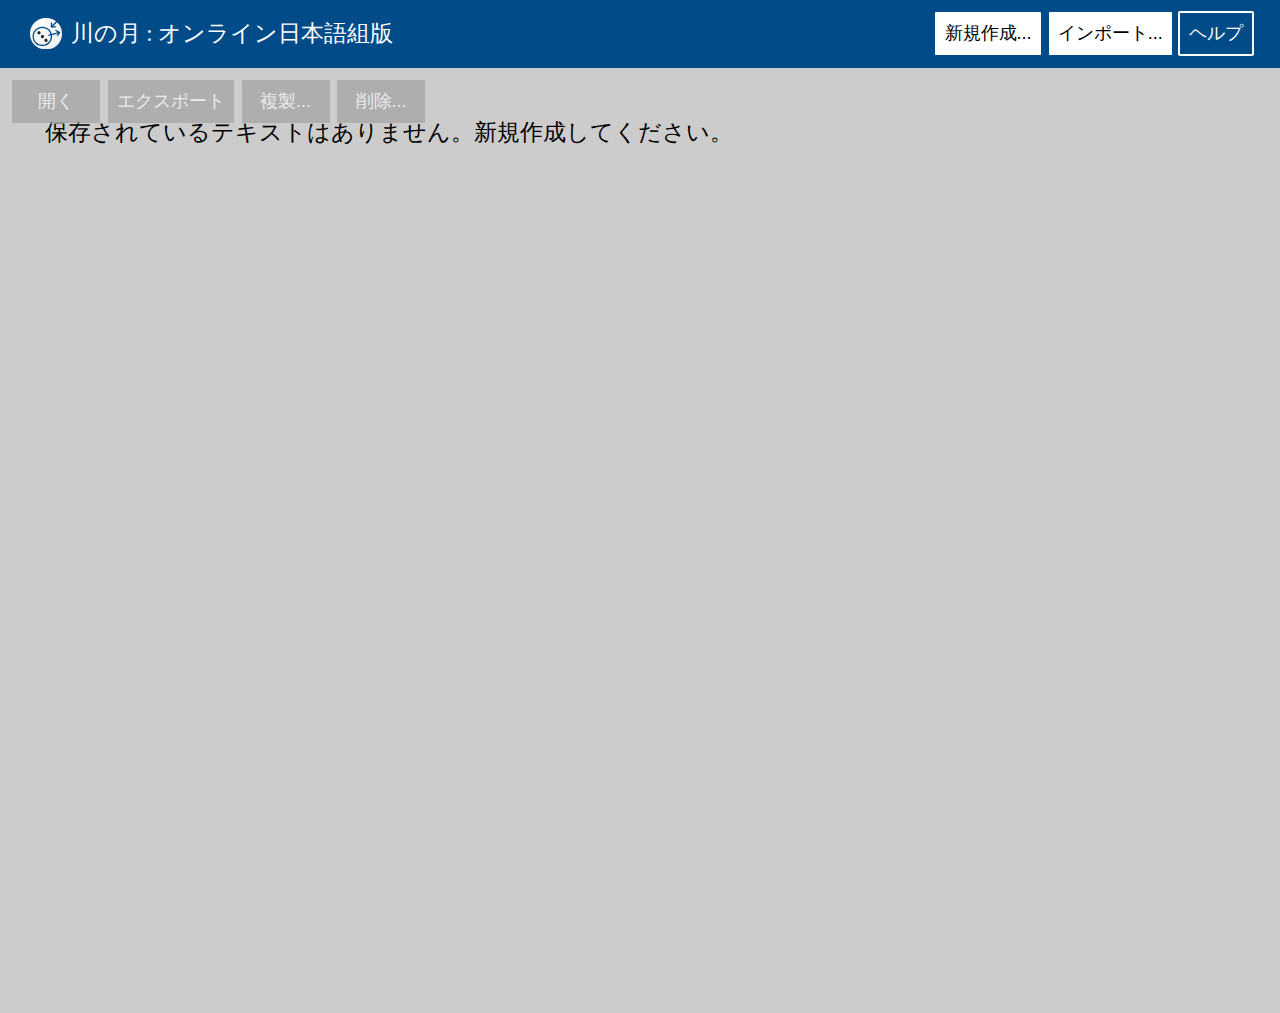
<file: index.html>
<!doctype html>
<head>
	<meta charset="utf-8">
	<meta name="viewport" content="width=980">
	<title>川の月 : オンライン日本語組版</title>

	<!-- favicons; thanks to https://realfavicongenerator.net -->
	<link rel="apple-touch-icon" sizes="180x180" href="favicon/apple-touch-icon.png">
	<link rel="icon" type="image/png" sizes="32x32" href="favicon/favicon-32x32.png">
	<link rel="icon" type="image/png" sizes="16x16" href="favicon/favicon-16x16.png">
	<link rel="manifest" href="site.webmanifest">
	<link rel="mask-icon" href="favicon/safari-pinned-tab.svg" color="#004b88">
	<meta name="msapplication-TileColor" content="#00aba9">
	<meta name="theme-color" content="#cceeff">
	
	<script src="kh3.js"></script>
	<script src="kh3ui.js"></script>
</head>
<body onload="kh3ui.init()">
	
	<!-- ====== 切り替えボタン ====== -->
	
	<!-- ====== 設定画面 ====== -->
	<div id=console class=screen>
		<header>
			<p>
				<button onclick="kh3ui.restoreConfig(), history.back()">キャンセル</button>
				<span class=title></span> - ページ設定
			</p>
			<p>
				<button onclick="kh3ui.saveConfig(), history.back()">確定</button>
			</p>
		</header>
		<div>
			<form>
				<fieldset>
					<legend>用紙サイズ</legend>
					<label>横<input type=number class=shortnumber id=txtPaperWidth value=210 size=5>mm</label>
					<label>縦<input type=number class=shortnumber id=txtPaperHeight value=297 size=5>mm</label>
						<button onclick="kh3ui.showPaperSizePanel(); return false;">プリセット...</button>
						<label><input type=checkbox id=chkInfinite><span>縦サイズを自動で延長</span></label>
					</fieldset>
				
				<!--fieldset>
					<legend>級数</legend>
					<label>本文<input type=number class=shortnumber id=txtFontSize value=12 size=5>Q</label>
					<label><input type=number class=shortnumber id=txtLineHeight value=20 size=5>H</label>
					<label>ルビ<input type=number class=shortnumber id=txtRubySize value=6 size=5>Q</label>
				</fieldset-->
				
				
				<fieldset>
					<legend>フォント</legend>
					<!--
					<label>本文<input type=text id=txtFontName value="Noto Serif JP" disabled></label>
					<label>ウェイト<input type=number class=shortnumber id=txtFontWeight value= 3 min=1 max=9 disabled></label>
					<br>
					<label>ルビ<input type=text id=txtRubyName value="Noto Serif JP" disabled></label>
					<label>ウェイト<input type=number class=shortnumber id=txtRubyWeight value= 6 min=1 max=9 disabled></label>
					<br>
					-->
					<label>級数<input type=number class=shortnumber id=txtFontSize value=12 size=5>Q</label>
					<label>行送り<input type=number class=shortnumber id=txtLineHeight value=20 size=5>H</label>
					<label>ルビ級数<input type=number class=shortnumber id=txtRubySize value=6 size=5>Q</label>
					<label>フォントセット<select id=selFontset>
						<option value="default">デフォルト</option>
						<option value="cmu-concrete">CMUコンクリート</option>
						<option value="standard1">標準1</option>
						<option value="standard2">標準2</option>
						<option value="standard3">標準3</option>
						<option value="mplus">M+ 1P</option>
					</select>
				</fieldset>
				
				<fieldset>
					<legend>段組</legend>
					<label><input type=number class=shortnumber id=txtColumnCount value=2 size=5>段</label>
					<label>段間<input type=number class=shortnumber id=txtColumnMargin value=24 size=5>H</label>
				</fieldset>
				
				<fieldset>
					<legend>書字方向</legend>
					<label><input type=checkbox id=chkIsVertical checked><span>縦書き</span></label>
				</fieldset>

				<fieldset>
					<legend>余白</legend>
					<label>天<input type=number class=shortnumber id=txtMarginTop value=20 size=5>mm</label>
					<br>
					<label>左<input type=number class=shortnumber id=txtMarginLeft value=20 size=5>mm</label>
					<label>右<input type=number class=shortnumber id=txtMarginRight value=20 size=5>mm</label>
					<br>
					<label>地<input type=number class=shortnumber id=txtMarginBottom value=20 size=5>mm</label>
					<br>
					<label><input type=checkbox id=chkIsMirroredWhenEven><span>偶数ページでは余白の左右を読み替える</span></label>
					<!--
					<br>
					<label><input type=checkbox id=chkIsMirroredWhenVertical disabled><span>縦書きの場合は余白の左右を読み替える</span></label>
					<br>
					<label>天地が字送り/行送りの整数倍でない場合
						<br>　　
						<select id=selTopMarginMethod>
						<option value=balance class=unimp disabled>天地で均等に調整する</option>
						<option selected value=top>天を優先し、地で調整する</option>
						<option value=bottom class=unimp disabled>地を優先し、天で調整する</option>
						<option value=justify class=unimp disabled>字送り/行送りで調整する</option>
					</select></label>
					<br>
					<label>左右が字送り/行送りの整数倍でない場合
						<br>　　
						<select id=selSideMarginMethod>
						<option selected value=center>左右で均等に調整する</option>
						<option value=left class=unimp disabled>右を優先し、左で調整する</option>
						<option value=right class=unimp disabled>左を優先し、右で調整する</option>
						<option value=justify class=unimp disabled>字送り/行送りで調整する</option>
					</select></label>
					-->
				</fieldset>
				
				<fieldset>
					<legend>ノンブル</legend>
					<label><input type=checkbox id=chkUseNombre><span>ノンブルを使用</span></label>
					<label>ノンブル位置
						<select id=selNombrePosition>
						<option value=topleft>上部左端</option>
						<option value=topcenter>上部中央</option>
						<option value=topright>上部右端</option>
						<option value=bottomleft>底部左端</option>
						<option selected value=bottomcenter>底部中央</option>
						<option value=bottomright>底部右端</option>
						</select>
					</label>
					<label>版面からノンブル中心までの距離<input type=number class=shortnumber id=txtNombreDistance value=10 size=5>mm</label>
					<label>ノンブル初期値<input type=number class=shortnumber id=txtNombreInitial value=1 size=5></label>
				</fieldset>
				
				<fieldset>
					<legend>自動修正</legend>
					<label><input type=checkbox id=chkParIndent checked><span>段落に字下げを挿入</span></label>
					<br>
					<label><input type=checkbox id=chkCorrectPunct><span>カンマ・読点を書字方向に従って修正</span></label>
					<br>
					<label><input type=checkbox id=chkHyphenate><span>ハイフネーションを行う（英語用）</span></label>
					<br>
					<label><input type=checkbox id=chkAllowDrop><span>句読点のぶら下げを許可</span></label>
					<br>
					<label><input type=checkbox id=chkAllowReduction checked><span>約物をつめて追い込む</span></label>
					<br>
					<label><input type=checkbox id=chkCorrectApostrophe checked><span>アポストロフィ ' を ’ に修正（暫定）</span></label>
					<br>
					<label><input type=checkbox id=chkCorrectQuotes checked><span>半角引用符 &quot;...&quot; を “...” に修正</span></label>
				</fieldset>
				
				
			</form>
		</div>
		
		<div id=modal></div>
		
		<div id=divPaperSizePanel class=dialog><h3>用紙サイズ</h3>
			<p>
				<button onclick="kh3ui.setPaperSize(210, 297), kh3ui.hidePaperSizePanel()">A4</button>
				<button onclick="kh3ui.setPaperSize(148, 210), kh3ui.hidePaperSizePanel()">A5</button>
				<button onclick="kh3ui.setPaperSize(182, 257), kh3ui.hidePaperSizePanel()">JIS B5</button>
			</p><p>
				<button onclick="kh3ui.setPaperSize(297, 210), kh3ui.hidePaperSizePanel()">A4横</button>
				<button onclick="kh3ui.setPaperSize(210, 148), kh3ui.hidePaperSizePanel()">A5横</button>
				<button onclick="kh3ui.setPaperSize(257, 182), kh3ui.hidePaperSizePanel()">JIS B5横</button>
			</p><p>
				<button onclick="kh3ui.setPaperSize(100, 148), kh3ui.hidePaperSizePanel()">ハガキ</button>
				<button onclick="kh3ui.setPaperSize(148, 100), kh3ui.hidePaperSizePanel()">ハガキ横</button>
				<button onclick="kh3ui.setPaperSize(55, 91), kh3ui.hidePaperSizePanel()">名刺</button>
				<button onclick="kh3ui.setPaperSize(91, 55), kh3ui.hidePaperSizePanel()">名刺横</button>
			</p><p>
				<button onclick="kh3ui.setPaperSize(105, 148), kh3ui.hidePaperSizePanel()">文庫</button>
				<button onclick="kh3ui.setPaperSize(105, 173), kh3ui.hidePaperSizePanel()">新書</button>
			</p>
			<hr>
			<p><button onclick="kh3ui.hidePaperSizePanel()">キャンセル</button></p>
		</div>
	</div>
	
	<!-- ==== 編集画面 ==== -->
	<div id=src>
		<header id=srcheader>
			<p>
				<button onclick="history.back()">閉じる</button>
				</p>
			<!--p>
				<button onclick="kh3ui.showPics()">画像...</button>
			</p-->
			<p><span id=counter></span>文字
			<button onclick="kh3ui.showPreview()">プレビュー</button>
			<button class=link onclick="window.open('doc/edit.html', 'kh3_edit_help')">ヘルプ</button>
			</p>
		</header>
		<p id=pTitle>
			<span id=title onclick="kh3ui.inputTitle()">無題のテキスト</span>
		</p>
		<p id=area><textarea id=areaSource onkeyup="kh3ui.redrawEditor()" onblur="kh3ui.redrawEditor()"></textarea>
	</div>
	
	<!-- ==== プレビュー ==== -->
	<div id=main class=print>
		<header id=mode class=screen>
			<p>
				<button id=btnShowEditor onclick="history.back()">戻る</button>
				<span class=title></span>
			</p>
			<p>
				<span style="display:inline-flex; flex-direction: column; align-items: flex-start; vertical-align: middle;">
				<label>
				<input type=checkbox onchange="kh3ui.viewSetting.fullwidth=!!this.checked, kh3ui.resizePreview(), kh3ui.redraw()">
				全幅
				</label>
				<label>
				<input type=checkbox onchange="var main = document.getElementById('main'); if(this.checked) main.className += ' flex'; else main.className = main.className.replace(' flex', '');">
				Flex
				</label>
				</span>
				<button id=btnRedraw onclick="kh3.clearMemoWidth(), kh3ui.refreshPreview()">再描画</button>
				<button id=btnShowConfig onclick="kh3ui.showConfig()">ページ設定...</button>
				<button id=btnPrint onclick="kh3ui.print()">印刷...</button>
				<button class=link onclick="window.open('doc/preview.html', 'kh3_preview_help')">ヘルプ</button>
			</p>
		</header>
		<div id=all class="kh3-all"></div>
		<div id=drawing class=screen><p>描画中...<p><p id=drawingProgress><span id=drawingDone></span><span></span></p></div>
		<footer></footer>
	</div>
	
	<!-- ==== ファイル選択 ==== -->
	<div id=file class=screen>
		<p class=menu>
			<button id="btnFileOpen" onclick="kh3ui.fileOpen()">開く</button>
			<button id="btnFileExport" onclick="kh3ui.fileExport()">エクスポート</button>
			<button id="btnFileDuplicate" onclick="kh3ui.fileDuplicate()">複製...</button>
			<button id="btnFileDelete" onclick="kh3ui.fileDelete()">削除...</button>
		</p>
		<header>
			<p class=apptitle>川の月 : オンライン日本語組版</p>
			<p>
			</p>
			<p>
			<button id="btnFileNew" onclick="kh3ui.fileNew()">新規作成...</button>
			<button id="btnFileImport" onclick="kh3ui.fileImport()">インポート...</button>
			<button class=link onclick="window.open('doc/file.html', 'kh3_file_help')">ヘルプ</button>
			</p>
		</header>
		<div id=divFileInfo></div>
		<ul id=ulFiles>
		</ul>
		</div>
	</div>

	<!-- ==== 起動時画面 ==== -->
	<div id=sprash
		style="position:fixed; left: 0; top: 0; width:100vw; height:100vh; background: #cef; z-index:10000;
			display: flex; flex-direction: column; justify-content: space-evenly; text-align: center; "
	>
	<p></p>
	<p><img src="./kh3logo.svg" style="height: 5em"><br>川の月：オンライン日本語組版</p>
	<p><span style="color: #999">起動しないとき : <a style="color: #7ac" href="safemode.html">セーフモード</a></span></p>
	</div>
</body>
</html>
</file>
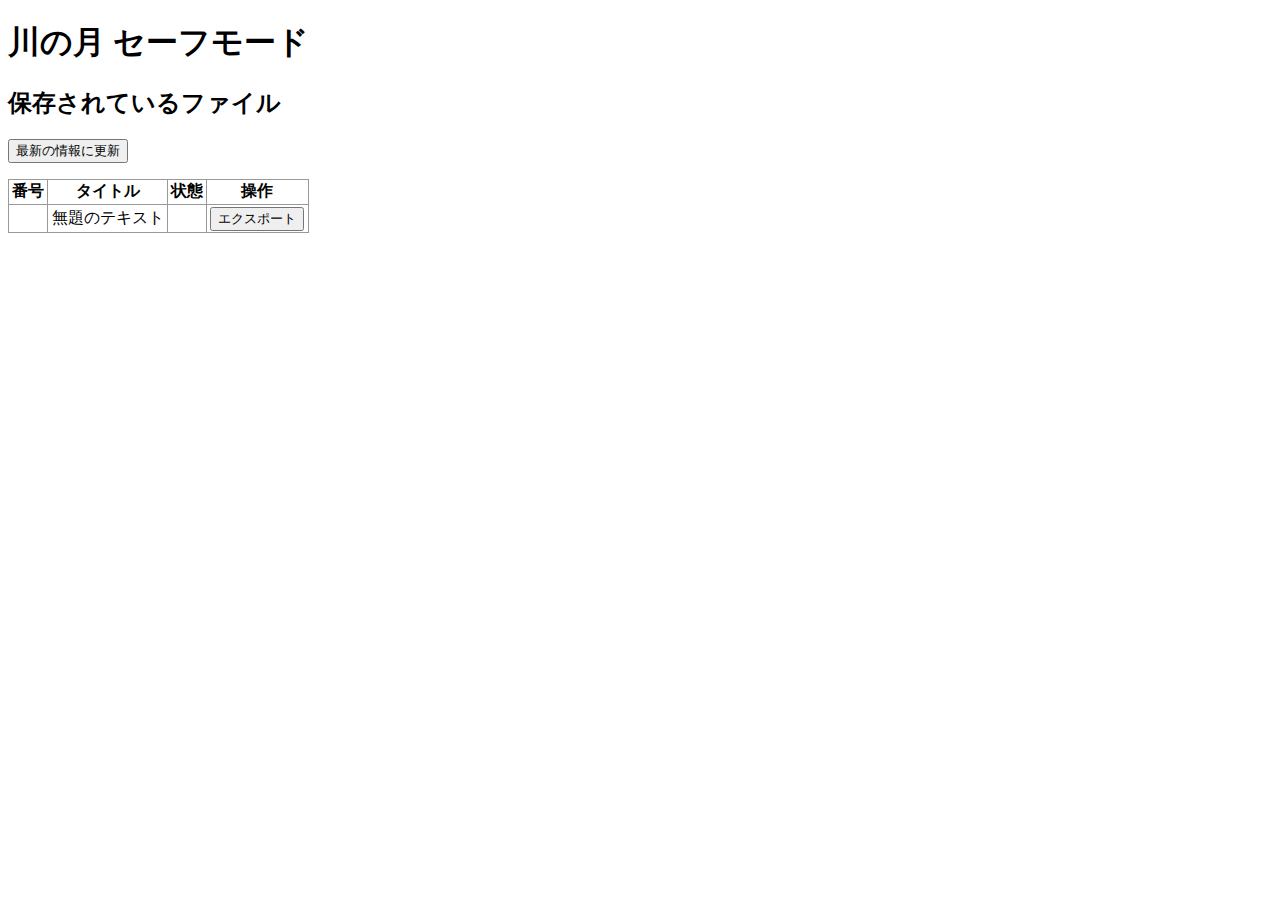
<file: safemode.html>
<!doctype html>
<head>
	<meta charset="utf-8">
	<title>川の月 : オンライン日本語組版（セーフモード）</title>
	<style>
		table{ border-collapse: collapse; }
		th, td{ border: 1px solid #999; padding: 0.1em 0.2em; }
		tr :nth-child(1){ text-align: center; }
		tr.deleted{ background: #aaa; color: #666; }
	</style>
	<script>kh3ui = {}; </script>
	<script src="kh3uifile.js"></script>
	<script>
	create = function(tagName, parent){
		let o = document.createElement(tagName);
		parent.appendChild(o);
		return o;
	}
	init = function(){
		let table = create("table", document.body);
		let thead = create("thead", table);

		let trHeader = create("tr", thead);
		create("th", trHeader).textContent = "番号";
		create("th", trHeader).textContent = "タイトル";
		create("th", trHeader).textContent = "状態";
		create("th", trHeader).textContent = "操作";

		let tbody = create("tbody", table);

		var filenames = (kh3ui.file.metaread("filenames") || "").split(" ");
		for(name of filenames){
			let title = kh3ui.file.metaread("title", name) || "無題のテキスト";
			let isDeleted = !! kh3ui.file.metaread("isDeleted", name);

			let tr = create("tr", tbody);
			create("td", tr).textContent = name;
			create("td", tr).textContent = title;
			create("td", tr).textContent = (isDeleted ? "削除済み" : "");

			if(isDeleted) tr.classList.add("deleted");

			let tdOps = create("td", tr);
			if(isDeleted){
				let btnUndelete = create("button", tdOps);
				btnUndelete.textContent = "復元";
				btnUndelete.dataset.name = name;
				btnUndelete.addEventListener("click", ((ev) => undelete(btnUndelete.dataset.name)));
			}

			let btnExport = create("button", tdOps);
			btnExport.textContent = "エクスポート";
			btnExport.dataset.name = name;
			btnExport.addEventListener("click", ((ev) => exportFile(btnExport.dataset.name)));


		}
	};
	undelete = function(name){
		if( ! confirm("削除済みの" + name + "を復元します.")) return;

		kh3ui.file.metawrite("", "isDeleted", name);

		location.reload();
	}
	exportFile = function(name){
	kh3ui.file.name = name;
	var text = "#TITLE=" + kh3ui.file.read("title") + "\n\n";
	text += kh3ui.file.read("textAll");
	var data = "data:text/plain;base64," + utoa(text);
	
	var a = document.createElement("a");
	a.href = data;
	a.download = kh3ui.file.read("title") + "(簡易).txt";
	document.body.appendChild(a);
	a.click();
	}
	</script>
</head>
<body onload="init()">
	<h1>川の月 セーフモード</h1>
	<h2>保存されているファイル</h2>
	<p><button onclick="location.reload()">最新の情報に更新</button></p>
</body>
</html>
</file>
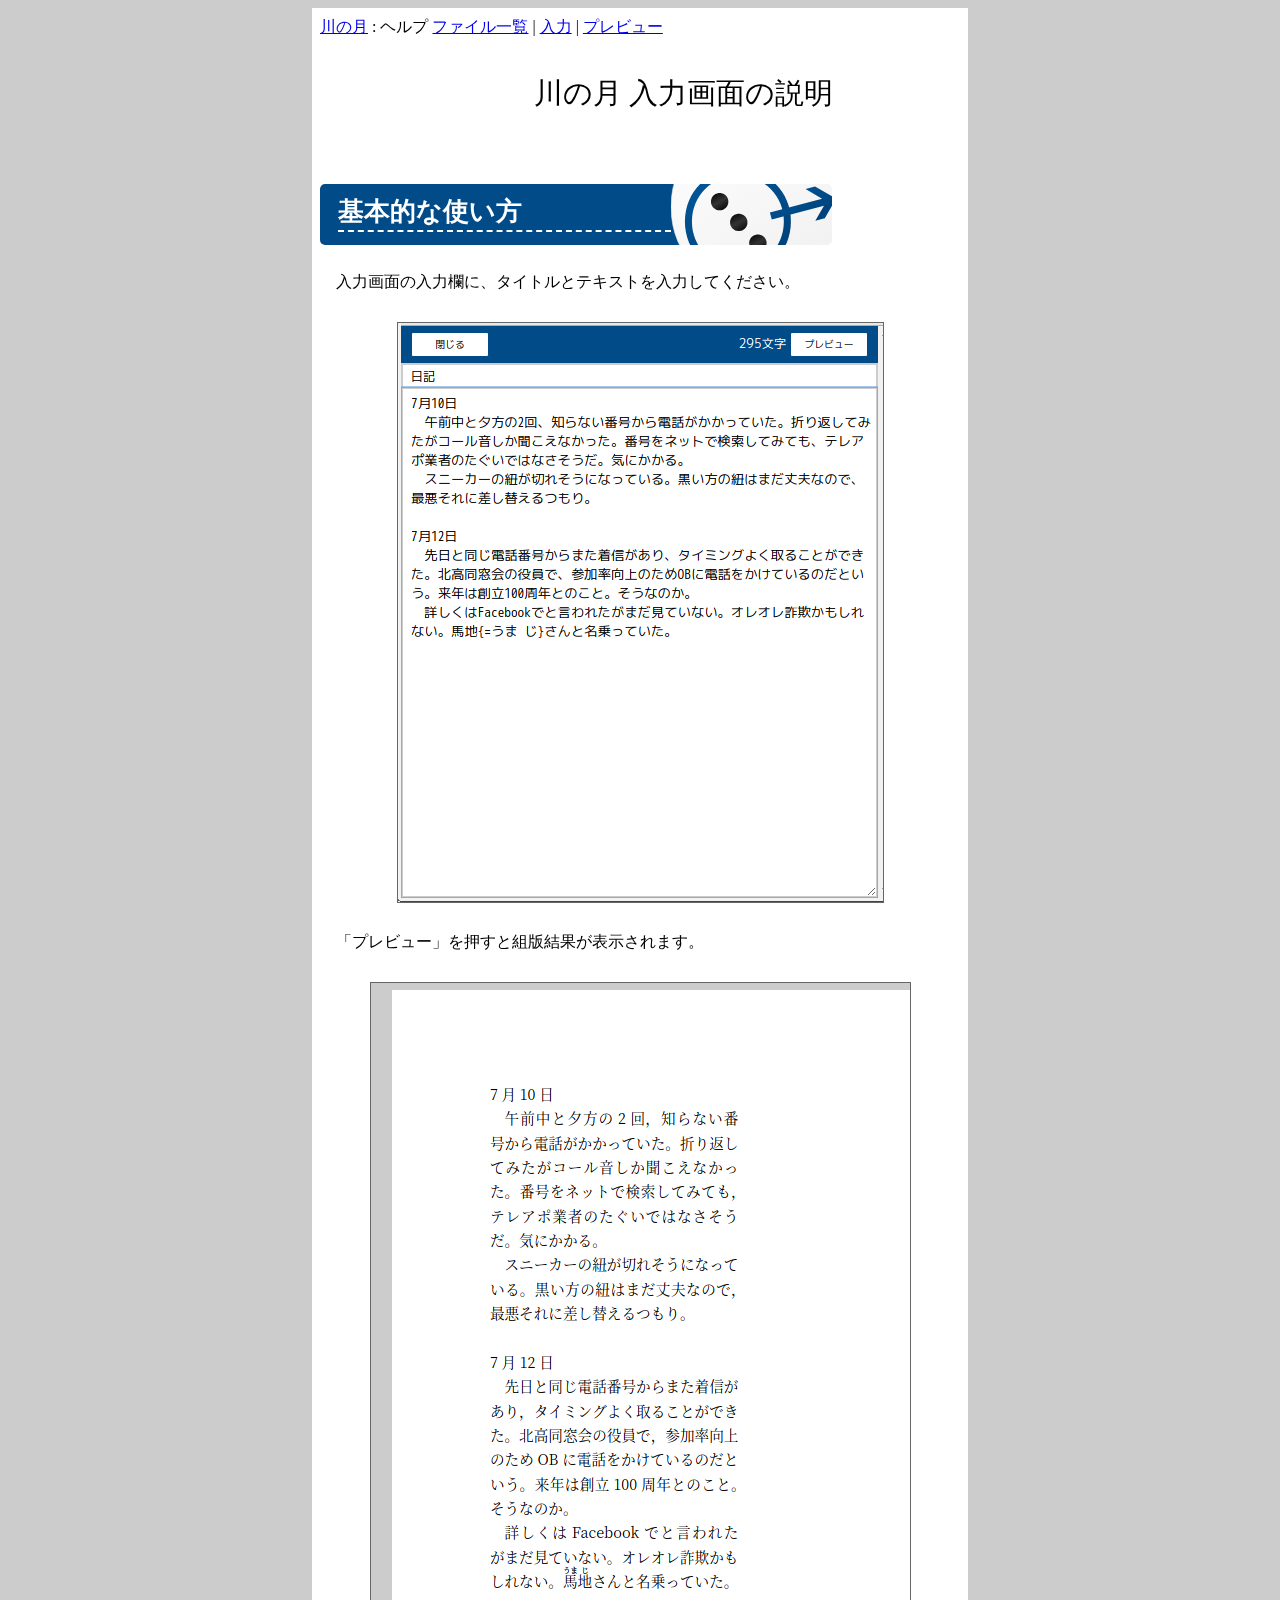
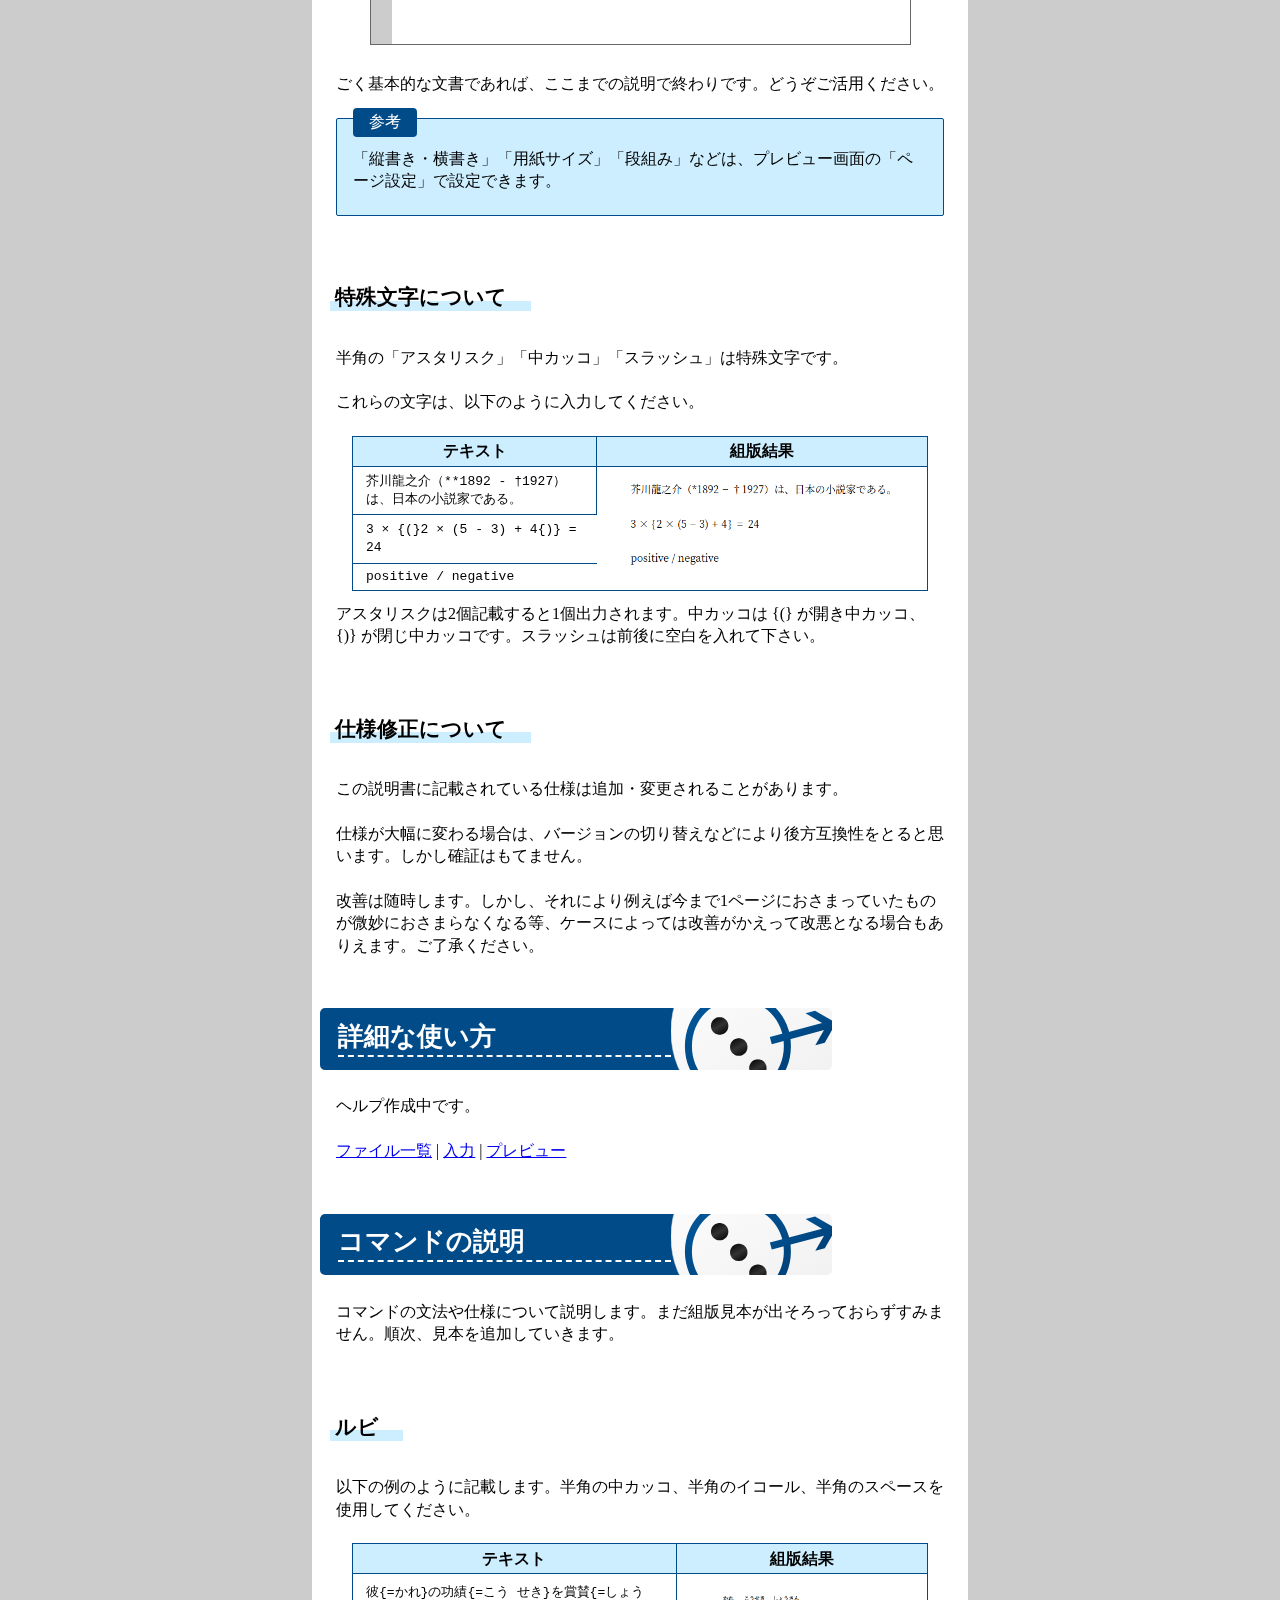
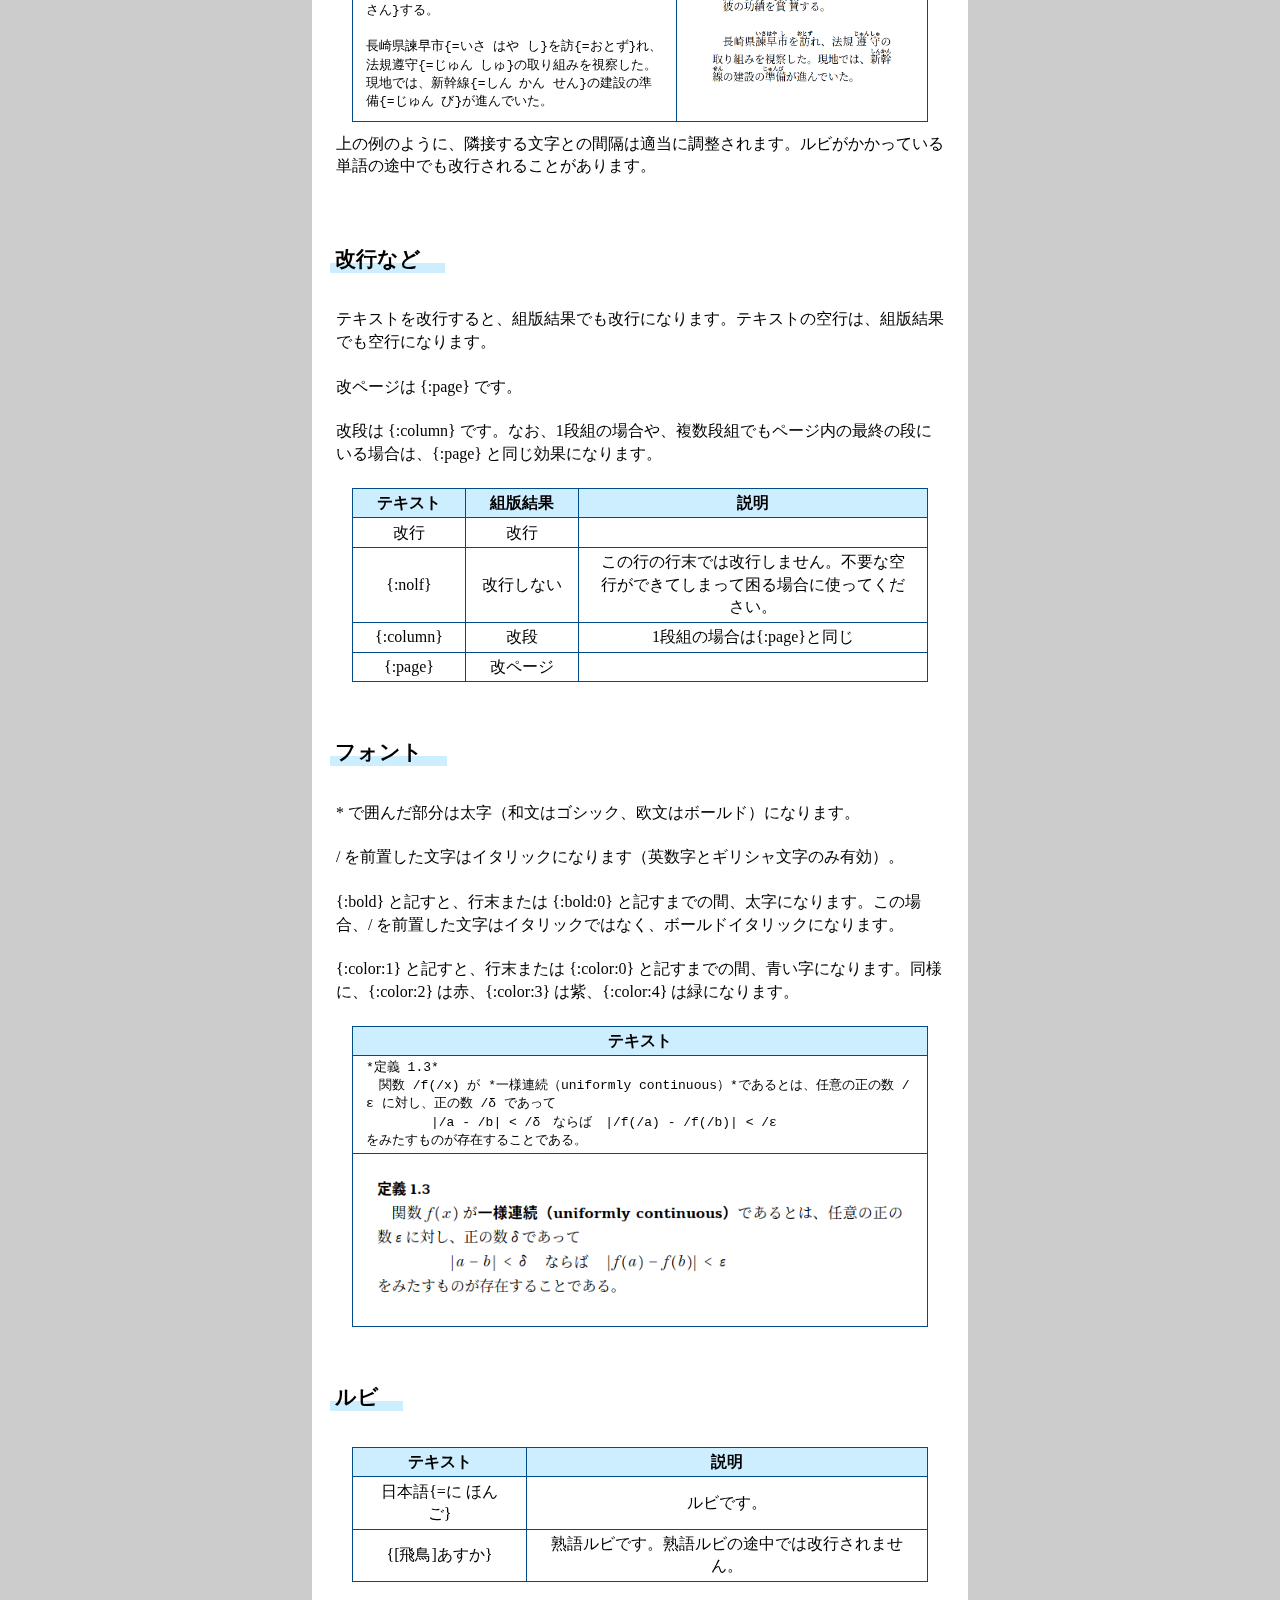
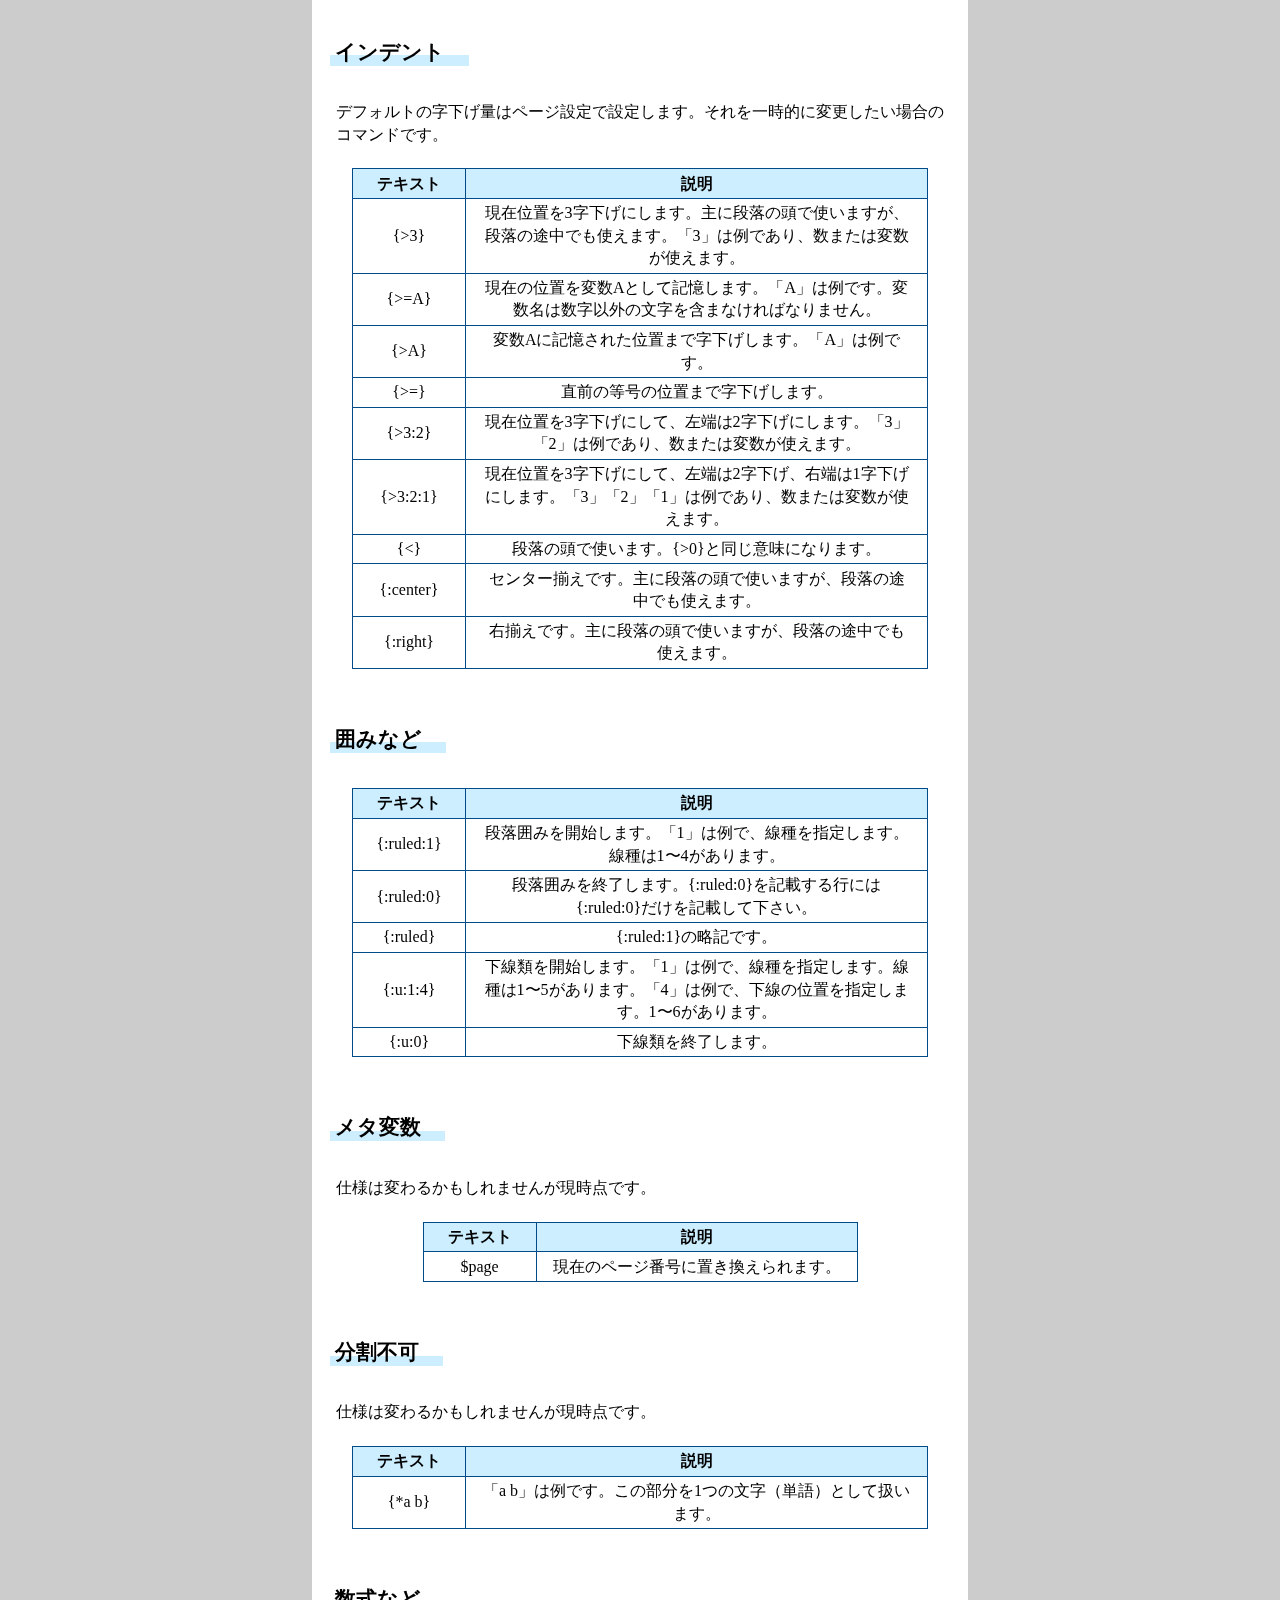
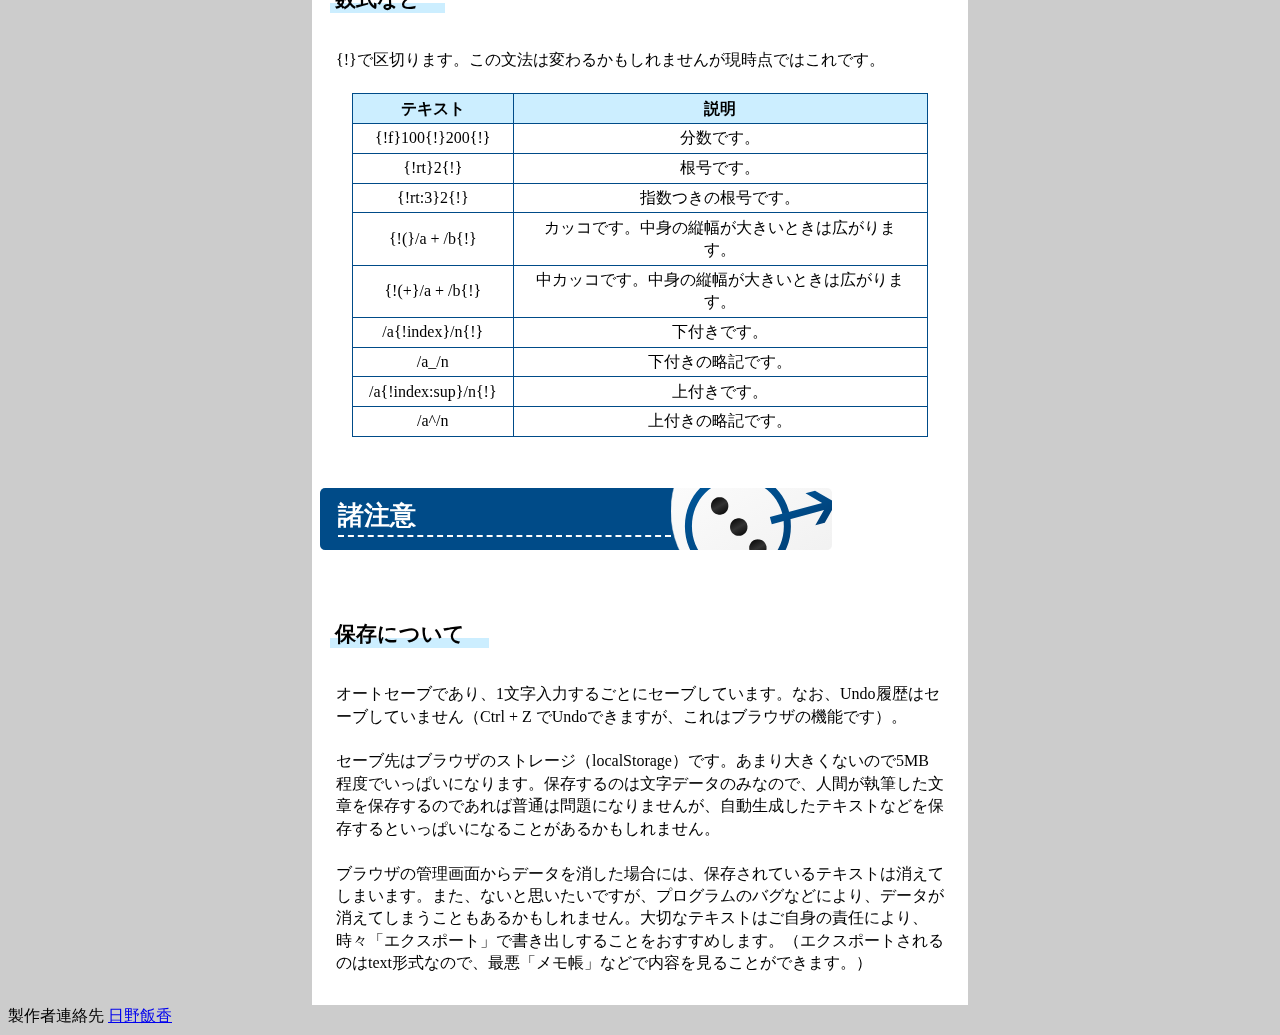
<file: doc/edit.html>
<!DOCTYPE html>
<html>
<head>
<title>入力画面ヘルプ - 川の月</title>
<link rel="stylesheet" type="text/css" href="doc.css">
</head>
<body>
<div id=all>
<nav><a href="../index.html">川の月</a> : ヘルプ 
<a href="file.html">ファイル一覧</a> | <a href="edit.html">入力</a> | <a href="preview.html">プレビュー</a></nav>
<h1>川の月 入力画面の説明</h1>
<h2>基本的な使い方</h2>
<p>入力画面の入力欄に、タイトルとテキストを入力してください。</p>
<p class=img><img src="basic2-text.png"></p>
<p>「プレビュー」を押すと組版結果が表示されます。</p>
<p class=img><img src="basic2-result.png"></p>
<p>ごく基本的な文書であれば、ここまでの説明で終わりです。どうぞご活用ください。
<p class=note>「縦書き・横書き」「用紙サイズ」「段組み」などは、プレビュー画面の「ページ設定」で設定できます。</p>
<h3>特殊文字について</h3>
<p>半角の「アスタリスク」「中カッコ」「スラッシュ」は特殊文字です。
<p>これらの文字は、以下のように入力してください。</p>
<table class=sample>
<thead>
<tr><th>テキスト<th>組版結果</tr>
</thead>
<tbody>
<tr><td class=src>芥川龍之介（**1892 - †1927）は、日本の小説家である。<td rowspan=3><a href="escape-result.png"><img src="escape-result.png"></a></tr>
<tr><td class=src>3 × {(}2 × (5 - 3) + 4{)} = 24</tr>
<tr><td class=src>positive / negative</tr>
</tbody>
</table>
<p>アスタリスクは2個記載すると1個出力されます。中カッコは {(} が開き中カッコ、{)} が閉じ中カッコです。スラッシュは前後に空白を入れて下さい。
<h3>仕様修正について</h3>
<p>この説明書に記載されている仕様は追加・変更されることがあります。</p>
<p>仕様が大幅に変わる場合は、バージョンの切り替えなどにより後方互換性をとると思います。しかし確証はもてません。</p>
<p>改善は随時します。しかし、それにより例えば今まで1ページにおさまっていたものが微妙におさまらなくなる等、ケースによっては改善がかえって改悪となる場合もありえます。ご了承ください。</p>

<h2>詳細な使い方</h2>
<p>ヘルプ作成中です。</p>
<p><a href="file.html">ファイル一覧</a> | <a href="edit.html">入力</a> | <a href="preview.html">プレビュー</a></p>

<h2>コマンドの説明</h2>
<p>コマンドの文法や仕様について説明します。まだ組版見本が出そろっておらずすみません。順次、見本を追加していきます。</p>

<h3>ルビ</h3>
<p>以下の例のように記載します。半角の中カッコ、半角のイコール、半角のスペースを使用してください。</p>
<table class=sample>
<thead>
<tr><th>テキスト<th>組版結果</tr>
</thead>
<tbody>
<tr><td class=src rowspan=2>彼{=かれ}の功績{=こう せき}を賞賛{=しょう さん}する。<br><br>長崎県諫早市{=いさ はや し}を訪{=おとず}れ、法規遵守{=じゅん しゅ}の取り組みを視察した。現地では、新幹線{=しん かん せん}の建設の準備{=じゅん び}が進んでいた。
    <td><a href="ruby-yoko-result.png"><img src="ruby-yoko-result.png"></a></tr>
<tr>
</tbody>
</table>
<p>上の例のように、隣接する文字との間隔は適当に調整されます。ルビがかかっている単語の途中でも改行されることがあります。</p>


<h3>改行など</h3>
<p>テキストを改行すると、組版結果でも改行になります。テキストの空行は、組版結果でも空行になります。</p>
<p>改ページは {:page} です。</p>
<p>改段は {:column} です。なお、1段組の場合や、複数段組でもページ内の最終の段にいる場合は、{:page} と同じ効果になります。</p>
<table>
<thead>
<tr><th>テキスト<th>組版結果<th>説明</tr>
</thead>
<tbody>
<tr><td class=meta>改行<td class=meta>改行<td></tr>
<tr><td>{:nolf}<td class=meta>改行しない<td>この行の行末では改行しません。不要な空行ができてしまって困る場合に使ってください。</tr>
<tr><td>{:column}<td class=meta>改段<td>1段組の場合は{:page}と同じ</tr>
<tr><td>{:page}<td class=meta>改ページ<td></tr>
</tbody>
</table>

<h3>フォント</h3>
<p>* で囲んだ部分は太字（和文はゴシック、欧文はボールド）になります。</p>
<p>/ を前置した文字はイタリックになります（英数字とギリシャ文字のみ有効）。</p>
<p>{:bold} と記すと、行末または {:bold:0} と記すまでの間、太字になります。この場合、/ を前置した文字はイタリックではなく、ボールドイタリックになります。</p>
<p>{:color:1} と記すと、行末または {:color:0} と記すまでの間、青い字になります。同様に、{:color:2} は赤、{:color:3} は紫、{:color:4} は緑になります。</p>
<table class=sample>
<thead>
<tr><th>テキスト</tr>
</thead>
<tbody>
<tr><td class=src>*定義 1.3*<br>
　関数 /f(/x) が *一様連続（uniformly continuous）*であるとは、任意の正の数 /ε に対し、正の数 /δ であって<br>
　　　　　|/a - /b| &lt; /δ　ならば　|/f(/a) - /f(/b)| &lt; /ε<br>
をみたすものが存在することである。</tr>
<tr><td><a href="bolditalic-result.png"><img src="bolditalic-result.png"></a></tr>
</tbody>
</table>

<h3>ルビ</h3>
<table>
<thead>
<tr><th>テキスト<th>説明</tr>
</thead>
<tbody>
<tr><td class=src>日本語{=に ほん ご}<td>ルビです。</tr>
<tr><td class=src>{[飛鳥]あすか}<td>熟語ルビです。熟語ルビの途中では改行されません。</tr>
</tbody>
</table>

<h3>インデント</h3>
<p>デフォルトの字下げ量はページ設定で設定します。それを一時的に変更したい場合のコマンドです。</p>
<table>
<thead>
<tr><th>テキスト<th>説明</tr>
</thead>
<tbody>
<tr><td class=src>{>3}<td>現在位置を3字下げにします。主に段落の頭で使いますが、段落の途中でも使えます。「3」は例であり、数または変数が使えます。</tr>
<tr><td class=src>{>=A}<td>現在の位置を変数Aとして記憶します。「A」は例です。変数名は数字以外の文字を含まなければなりません。</tr>
<tr><td class=src>{>A}<td>変数Aに記憶された位置まで字下げします。「A」は例です。</tr>
<tr><td class=src>{>=}<td>直前の等号の位置まで字下げします。</tr>
<tr><td class=src>{>3:2}<td>現在位置を3字下げにして、左端は2字下げにします。「3」「2」は例であり、数または変数が使えます。</tr>
<tr><td class=src>{>3:2:1}<td>現在位置を3字下げにして、左端は2字下げ、右端は1字下げにします。「3」「2」「1」は例であり、数または変数が使えます。</tr>
<tr><td class=src>{<}<td>段落の頭で使います。{>0}と同じ意味になります。</tr>
<tr><td class=src>{:center}<td>センター揃えです。主に段落の頭で使いますが、段落の途中でも使えます。</tr>
<tr><td class=src>{:right}<td>右揃えです。主に段落の頭で使いますが、段落の途中でも使えます。</tr>
</tbody>
</table>

<h3>囲みなど</h3>
<table>
<thead>
<tr><th>テキスト<th>説明</tr>
</thead>
<tbody>
<tr><td class=src>{:ruled:1}<td>段落囲みを開始します。「1」は例で、線種を指定します。線種は1〜4があります。</tr>
<tr><td class=src>{:ruled:0}<td>段落囲みを終了します。{:ruled:0}を記載する行には{:ruled:0}だけを記載して下さい。</tr>
<tr><td class=src>{:ruled}<td>{:ruled:1}の略記です。</tr>
<tr><td class=src>{:u:1:4}<td>下線類を開始します。「1」は例で、線種を指定します。線種は1〜5があります。「4」は例で、下線の位置を指定します。1〜6があります。</tr>
<tr><td class=src>{:u:0}<td>下線類を終了します。</tr>
</tbody>
</table>

<h3>メタ変数</h3>
<p>仕様は変わるかもしれませんが現時点です。</p>
<table>
<thead>
<tr><th>テキスト<th>説明</tr>
</thead>
<tbody>
<tr><td class=src>$page<td>現在のページ番号に置き換えられます。</tr>
</tbody>
</table>

<h3>分割不可</h3>
<p>仕様は変わるかもしれませんが現時点です。</p>
<table>
<thead>
<tr><th>テキスト<th>説明</tr>
</thead>
<tbody>
<tr><td class=src>{*a b}<td>「a b」は例です。この部分を1つの文字（単語）として扱います。</tr>
</tbody>
</table>

<h3>数式など</h3>
<p>{!}で区切ります。この文法は変わるかもしれませんが現時点ではこれです。</p>
<table>
<thead>
<tr><th>テキスト<th>説明</tr>
</thead>
<tbody>
<tr><td class=src>{!f}100{!}200{!}<td>分数です。</tr>
<tr><td class=src>{!rt}2{!}<td>根号です。</tr>
<tr><td class=src>{!rt:3}2{!}<td>指数つきの根号です。</tr>
<tr><td class=src>{!(}/a + /b{!}<td>カッコです。中身の縦幅が大きいときは広がります。</tr>
<tr><td class=src>{!(+}/a + /b{!}<td>中カッコです。中身の縦幅が大きいときは広がります。</tr>
<tr><td class=src>/a{!index}/n{!}<td>下付きです。</tr>
<tr><td class=src>/a_/n<td>下付きの略記です。</tr>
<tr><td class=src>/a{!index:sup}/n{!}<td>上付きです。</tr>
<tr><td class=src>/a^/n<td>上付きの略記です。</tr>
</tbody>
</table>

<h2>諸注意</h2>

<h3>保存について</h3>
<p>オートセーブであり、1文字入力するごとにセーブしています。なお、Undo履歴はセーブしていません（Ctrl + Z でUndoできますが、これはブラウザの機能です）。</p>
<p>セーブ先はブラウザのストレージ（localStorage）です。あまり大きくないので5MB程度でいっぱいになります。保存するのは文字データのみなので、人間が執筆した文章を保存するのであれば普通は問題になりませんが、自動生成したテキストなどを保存するといっぱいになることがあるかもしれません。</p>
<p>ブラウザの管理画面からデータを消した場合には、保存されているテキストは消えてしまいます。また、ないと思いたいですが、プログラムのバグなどにより、データが消えてしまうこともあるかもしれません。大切なテキストはご自身の責任により、時々「エクスポート」で書き出しすることをおすすめします。（エクスポートされるのはtext形式なので、最悪「メモ帳」などで内容を見ることができます。）</p>

</div>
<footer>製作者連絡先 <a href="http://iica.fiaxus.net/">日野飯香</a></footer>
</body>
</html>
</file>
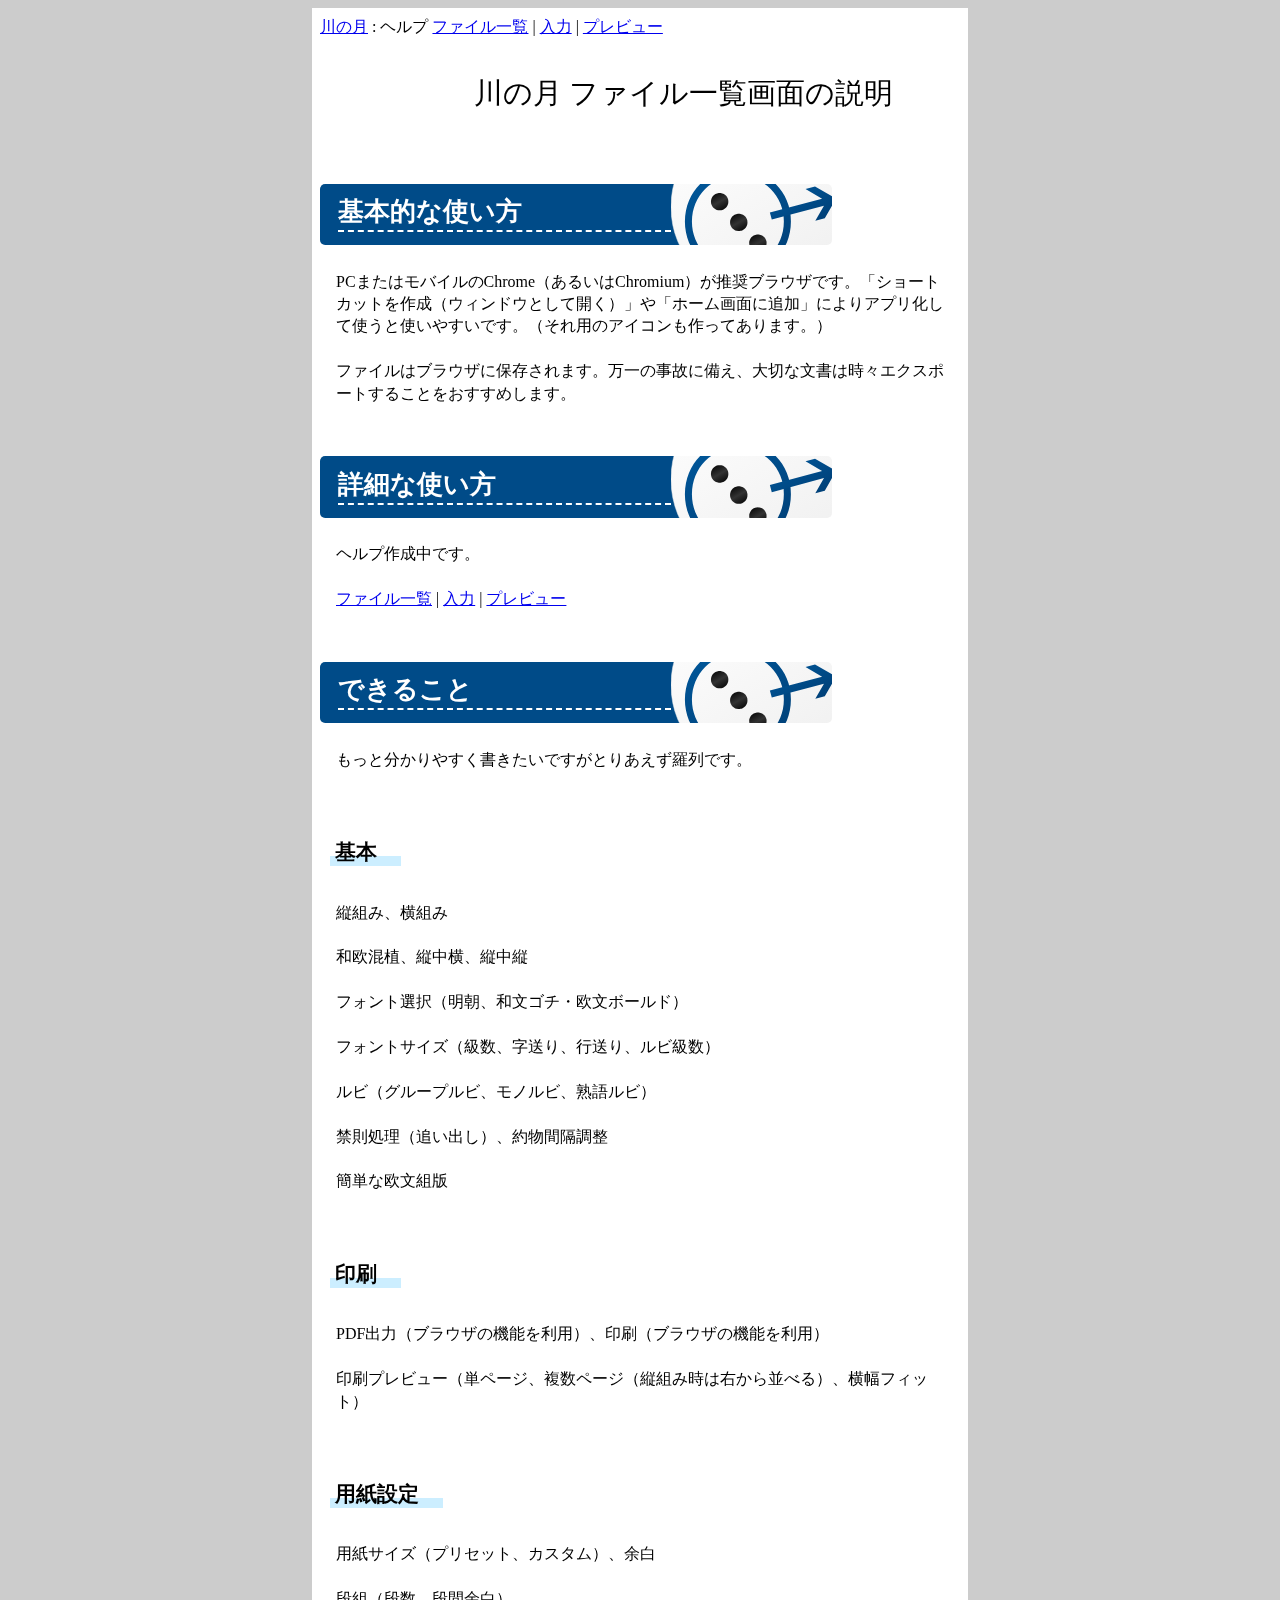
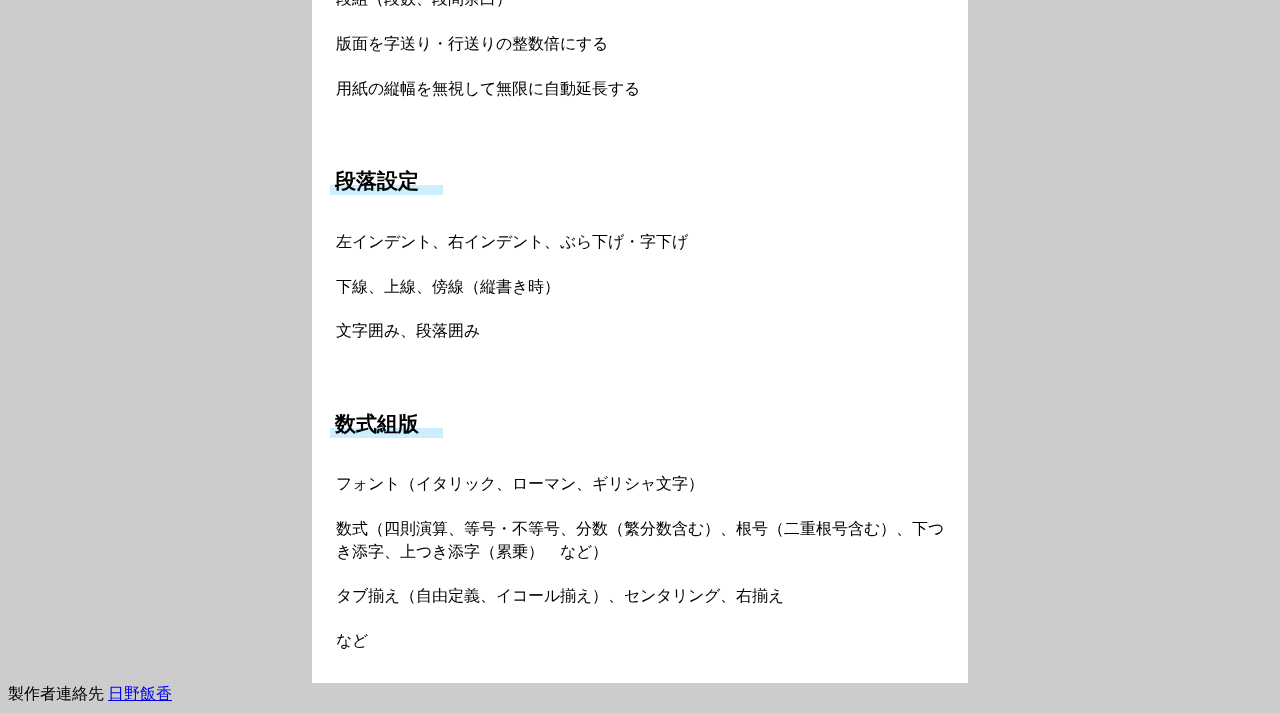
<file: doc/file.html>
<!DOCTYPE html>
<html>
<head>
<title>ファイル一覧画面ヘルプ - 川の月</title>
<link rel="stylesheet" href="doc.css">
</head>
<body>
<div id=all>
<nav><a href="../index.html">川の月</a> : ヘルプ 
<a href="file.html">ファイル一覧</a> | <a href="edit.html">入力</a> | <a href="preview.html">プレビュー</a></nav>
<h1>川の月 ファイル一覧画面の説明</h1>

<h2>基本的な使い方</h2>
<p>PCまたはモバイルのChrome（あるいはChromium）が推奨ブラウザです。「ショートカットを作成（ウィンドウとして開く）」や「ホーム画面に追加」によりアプリ化して使うと使いやすいです。（それ用のアイコンも作ってあります。）
<p>ファイルはブラウザに保存されます。万一の事故に備え、大切な文書は時々エクスポートすることをおすすめします。</p>

<h2>詳細な使い方</h2>
<p>ヘルプ作成中です。</p>
<p><a href="file.html">ファイル一覧</a> | <a href="edit.html">入力</a> | <a href="preview.html">プレビュー</a></p>

<h2>できること</h2>
<p>もっと分かりやすく書きたいですがとりあえず羅列です。</p>
<h3>基本</h3>
<p>縦組み、横組み</p>
<p>和欧混植、縦中横、縦中縦</p>
<p>フォント選択（明朝、和文ゴチ・欧文ボールド）</p>
<p>フォントサイズ（級数、字送り、行送り、ルビ級数）</p>
<p>ルビ（グループルビ、モノルビ、熟語ルビ）</p>
<p>禁則処理（追い出し）、約物間隔調整</p>
<p>簡単な欧文組版</p>
<h3>印刷</h3>
<p>PDF出力（ブラウザの機能を利用）、印刷（ブラウザの機能を利用）</p>
<p>印刷プレビュー（単ページ、複数ページ（縦組み時は右から並べる）、横幅フィット）</p>
<h3>用紙設定</h3>
<p>用紙サイズ（プリセット、カスタム）、余白
<p>段組（段数、段間余白）
<p>版面を字送り・行送りの整数倍にする</p>
<p>用紙の縦幅を無視して無限に自動延長する</p>
<h3>段落設定</h3>
<p>左インデント、右インデント、ぶら下げ・字下げ</p>
<p>下線、上線、傍線（縦書き時）</p>
<p>文字囲み、段落囲み</p>
<h3>数式組版</h3>
<p>フォント（イタリック、ローマン、ギリシャ文字）
<p>数式（四則演算、等号・不等号、分数（繁分数含む）、根号（二重根号含む）、下つき添字、上つき添字（累乗）　など）</p>
<p>タブ揃え（自由定義、イコール揃え）、センタリング、右揃え</p>
<p>など
</div>
<footer>製作者連絡先 <a href="http://iica.fiaxus.net/">日野飯香</a></footer>
</body>
</html>
</file>
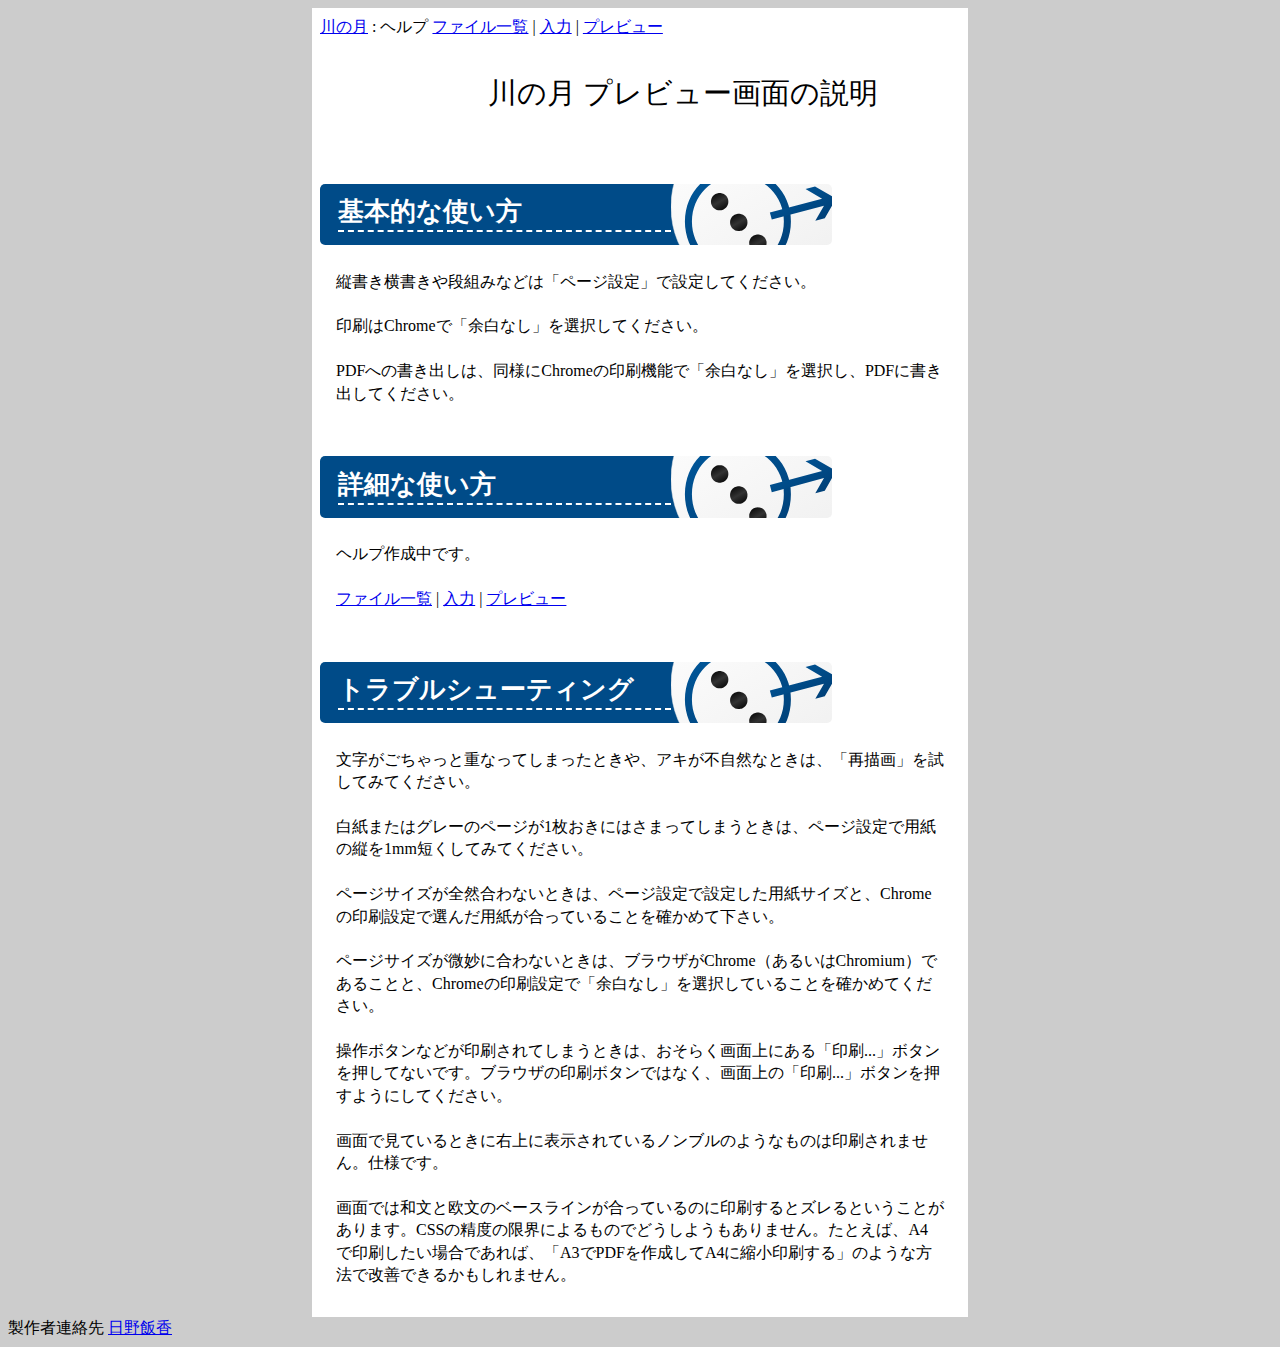
<file: doc/preview.html>
<!DOCTYPE html>
<html>
<head>
<title>プレビュー画面ヘルプ - 川の月</title>
<link rel="stylesheet" href="doc.css">
</head>
<body>
<div id=all>
<nav><a href="../index.html">川の月</a> : ヘルプ 
<a href="file.html">ファイル一覧</a> | <a href="edit.html">入力</a> | <a href="preview.html">プレビュー</a></nav>
<h1>川の月 プレビュー画面の説明</h1>
<h2>基本的な使い方</h2>
<p>縦書き横書きや段組みなどは「ページ設定」で設定してください。</p>
<p>印刷はChromeで「余白なし」を選択してください。
<p>PDFへの書き出しは、同様にChromeの印刷機能で「余白なし」を選択し、PDFに書き出してください。

<h2>詳細な使い方</h2>
<p>ヘルプ作成中です。</p>
<p><a href="file.html">ファイル一覧</a> | <a href="edit.html">入力</a> | <a href="preview.html">プレビュー</a></p>

<h2>トラブルシューティング</h2>
<p>文字がごちゃっと重なってしまったときや、アキが不自然なときは、「再描画」を試してみてください。
<p>白紙またはグレーのページが1枚おきにはさまってしまうときは、ページ設定で用紙の縦を1mm短くしてみてください。
<p>ページサイズが全然合わないときは、ページ設定で設定した用紙サイズと、Chromeの印刷設定で選んだ用紙が合っていることを確かめて下さい。
<p>ページサイズが微妙に合わないときは、ブラウザがChrome（あるいはChromium）であることと、Chromeの印刷設定で「余白なし」を選択していることを確かめてください。
<p>操作ボタンなどが印刷されてしまうときは、おそらく画面上にある「印刷...」ボタンを押してないです。ブラウザの印刷ボタンではなく、画面上の「印刷...」ボタンを押すようにしてください。
<p>画面で見ているときに右上に表示されているノンブルのようなものは印刷されません。仕様です。
<p>画面では和文と欧文のベースラインが合っているのに印刷するとズレるということがあります。CSSの精度の限界によるものでどうしようもありません。たとえば、A4で印刷したい場合であれば、「A3でPDFを作成してA4に縮小印刷する」のような方法で改善できるかもしれません。
</div>
<footer>製作者連絡先 <a href="http://iica.fiaxus.net/">日野飯香</a></footer>
</body>
</html>
</file>
<file: doc/doc.css>
body{ background: #ccc; }
#all{ max-width: 40em; margin: 0 auto; background: #fff; padding: 0.5em; }
*{ font-size: 100%; line-height: 1.4em; }
h1{ font-size: 180%; font-weight: normal; text-align: center;
    margin: 0; padding: 1.2em 2em 1.2em 5em;  /*background: linear-gradient(to right, #ceff, #ceff); */
/*    background:  #cef; background-size: min(20%, 4.8em); background-repeat: no-repeat; background-position: center left 1.5em; color: #000;
    position: relative; */
    }
h2{ font-size: 160%; margin: 2em max(1em, calc(100% - 20em)) 1em 0; padding: 0.4em 7em 0.6em 0.7em;
    position: relative; 
    background: url("../kh3logo.svg") #004b88; background-size: auto 6.8em; background-repeat: no-repeat; background-position: top -2.5em right -0.5em; color: #fff;
    border-radius: 0.2em; }
h2::after{ content: ""; width: calc(100% - 7.0em); height: 0em; 
    border-bottom: #fff 0.1em dashed; 
    background: transparent; position: absolute; left: 0.7em; bottom: 0.5em; }
h1 + h2{ margin-top: 1.4em; }
h2::before{ content: ""; color: #cef; position: absolute; font-size: 250%; left: -0.35em; top: -0.4em; }
h3{ font-size: 130%; width: auto; margin: 1.4em max(1em, calc(100% - 20em)) 1em 0em; padding: 0.7em 0.7em; float: left; position: relative; }
h3 + *{ clear: left; }
h3::after{ content: ""; width: 100%; height: 0.5em; mix-blend-mode: multiply; background: #cef; position: absolute; left: 0.5em; bottom: 0.7em; }
p{ line-height: 1.4em; margin: 0 1em 1.4em; text-indent: 0; }
p.note{ padding: 1.8em 1em 1.4em; background: #cef; border: #004b88 1px solid; border-radius: 2px; position: relative; }
p.note::before{ content: "参考"; background: #004b88; color: #fff; padding: 0.2em 1em; position: absolute; top: -0.7em; border-radius: 4px; }
.img{ max-width: 100%; background: transparent; display: flex; flex-direction: column; align-items: center; flex-wrap: wrap; justify-content: flex-start; }
.img img{ /*mix-blend-mode: multiply;*/ border: 1px solid #666; max-width: 90%; margin: 1%; }
table{ max-width: 90%; margin: 0.7em auto; border-collapse: collapse; border: #004b88 1px solid; }
table tr > *{ min-width: 5em; padding: 0.2em 1em; text-align: center; }
thead tr > *{ background: #cef; }
thead tr, tbody tr:not(:last-child){ border-bottom: #004b88 1px solid; }
table tr > *:not(:last-child){ border-right:  #004b88 1px solid; }
tbody tr img{ max-width: 100%; }
table.sample{ table-layout: fixed; }
table.sample tbody tr > .src{ text-align: left; font-family: monospace; }
table.sample tbody tr{ min-height: 3em; }
</file>
